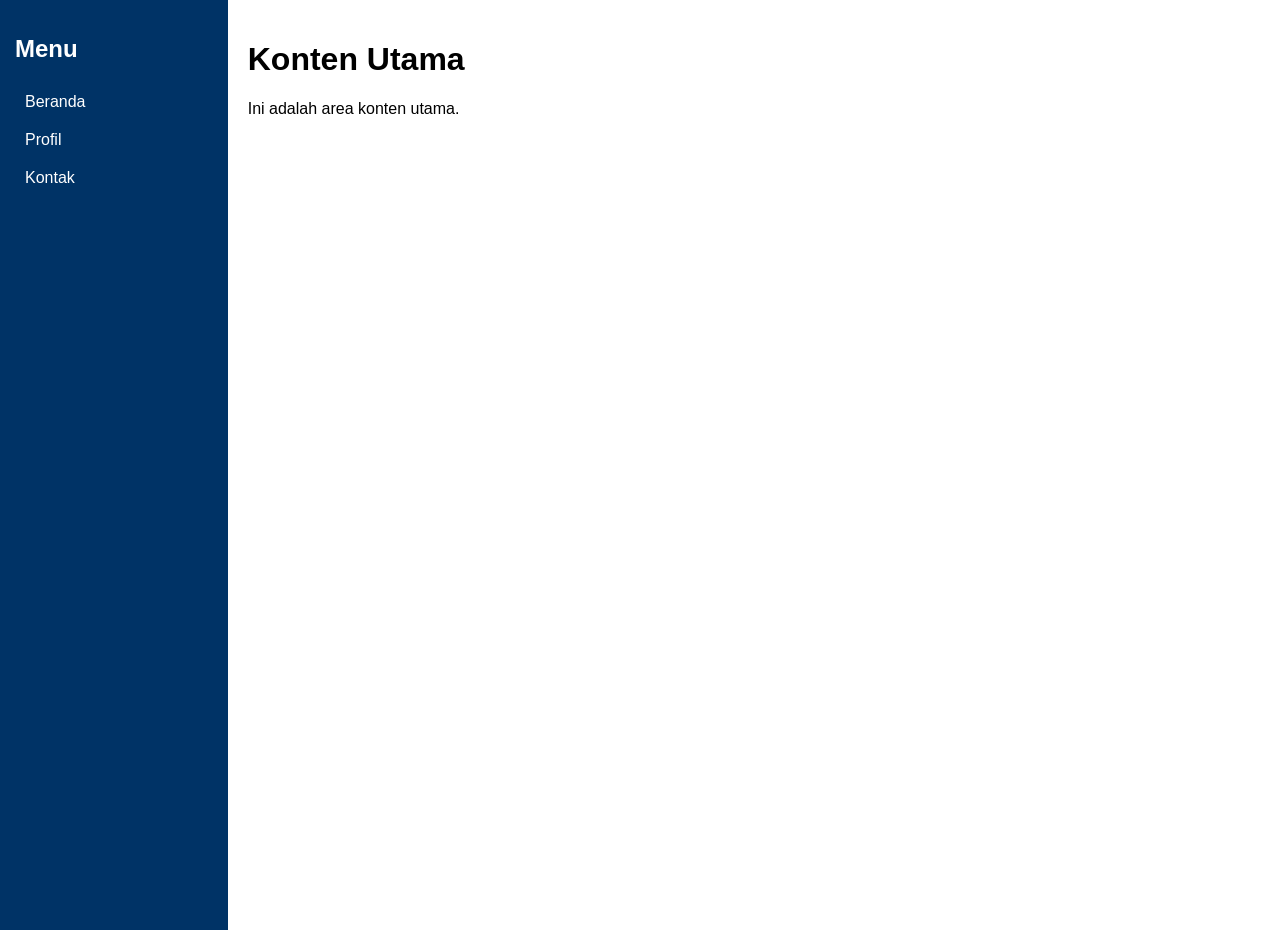
<file: index2.html>
<!DOCTYPE html>
<html lang="id">
<head>
<style>
  body { display: flex; margin: 0; font-family: Arial; }
  .sidebar {
    width: 250px;
    background-color: #003366 ;
    color: white;
    height: 100vh; /* Tinggi penuh */
    padding: 15px;
  }
  .sidebar a {
    display: block;
    color: white;
    padding: 10px;
    text-decoration: none;
  }
  .content { padding: 20px; width: 100%; }
</style>
</head>
<body>

<div class="sidebar">
  <h2>Menu</h2>
  <a href="#">Beranda</a>
  <a href="#">Profil</a>
  <a href="#">Kontak</a>
</div>

<div class="content">
  <h1>Konten Utama</h1>
  <p>Ini adalah area konten utama.</p>
</div>

</body>
</html>
</file>
